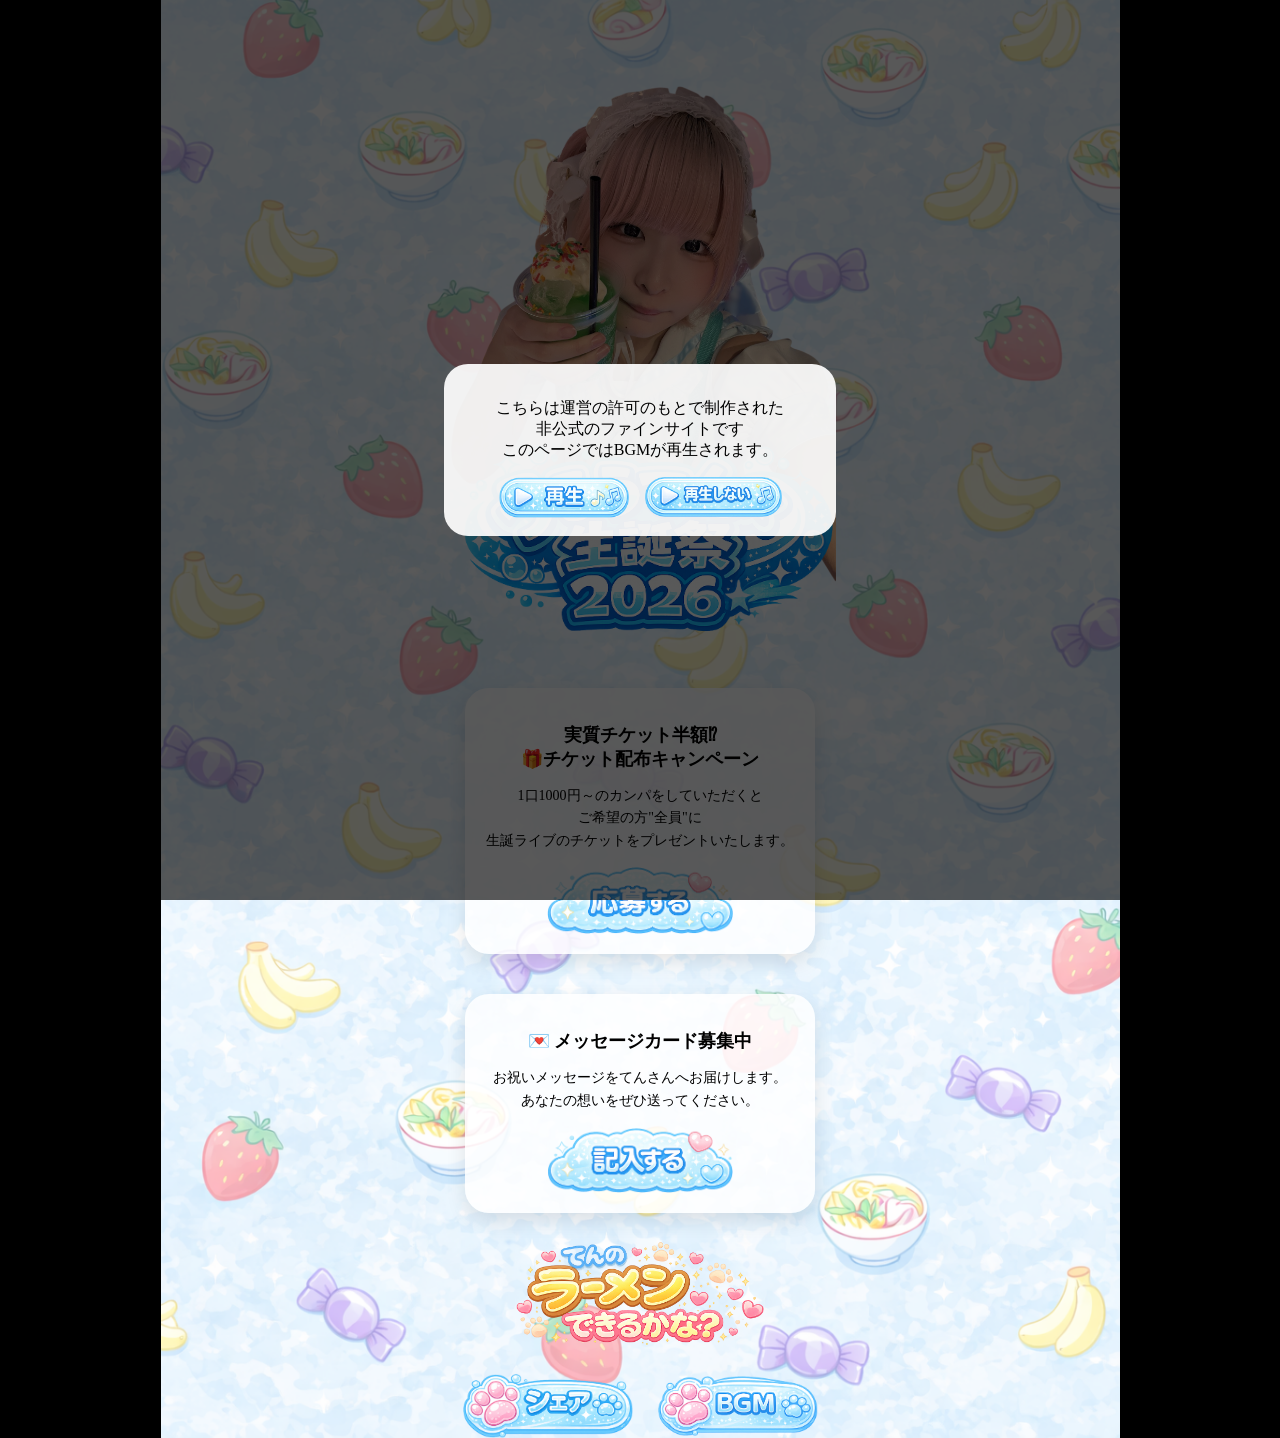
<file: index.html>
﻿<!doctype html>
<html lang="ja">
<head>
    <meta charset="utf-8" />
    <meta name="viewport" content="width=device-width, initial-scale=1" />
    <title>生誕ライブ</title>

    <meta property="og:title" content="てん生誕ライブ特設サイト">
    <meta property="og:description" content="生誕ライブのカンパ募集・メッセージカード受付中！">
    <meta property="og:image" content="https://akki052300.github.io/images/ogpv2.jpg?v=3">
    <meta property="og:url" content="https://akki052300.github.io/">
    <meta property="og:type" content="website">

    <meta name="twitter:card" content="summary_large_image">
    <meta name="twitter:image" content="https://akki052300.github.io/images/ogpv2.jpg?v=3">


    <!-- CSS -->
    <link rel="stylesheet" href="css/site.css" />
</head>

<body>

    <div class="container">

        <div class="idol-wrapper fade-up">
            <img src="images/ten.png" class="idol-photo" alt="idol">
            <img src="images/title.png" class="title-logo" alt="title">
        </div>

        <div class="info-card first-card">
            <h2>実質チケット半額⁉<br>🎁チケット配布キャンペーン</h2>
            <p>
                1口1000円～のカンパをしていただくと<br>
                ご希望の方"全員"に<br>
                生誕ライブのチケットをプレゼントいたします。<br>
            </p>

            <a href="https://passmarket.yahoo.co.jp/event/show/detail/02aq11phrqw41.html"
               class="image-button" target="_blank" rel="noopener noreferrer">
                <img src="images/kanpaButton.png" alt="カンパ募集">
            </a>
        </div>

        <div class="info-card">
            <h2>💌 メッセージカード募集中</h2>
            <p>
                お祝いメッセージをてんさんへお届けします。<br>
                あなたの想いをぜひ送ってください。<br>
            </p>

            <a href="https://forms.gle/zb33x3tH575ubffk9"
               class="image-button" target="_blank" rel="noopener noreferrer">
                <img src="images/messageButton.png" alt="メッセージカード">
            </a>
        </div>

        <a href="game.html" class="image-button game-btn">
            <img src="images/game.png" alt="ミニゲームへ">
        </a>


        <div class="share-area">
            <a id="shareX" href="#" target="_blank" rel="noopener noreferrer" class="image-button share-btn">
                <img src="images/share.png" alt="Xでシェア">
            </a>

            <a id="bgmToggle" class="image-button bgm-btn" href="javascript:void(0)">
                <img id="bgmIcon" src="images/bgm_start.png" alt="BGM切替">
            </a>
        </div>

        <audio id="bgm" src="audio/bgm.mp3" loop></audio>
    </div>

    <div id="bgmModal" class="modal-backdrop">
        <div class="modal">
            <p>
            こちらは運営の許可のもとで制作された<br>
            非公式のファインサイトです<br>
            このページではBGMが再生されます。</p>

            <div class="modal-buttons">
                <a href="javascript:void(0)" id="bgmStart" class="modal-image-btn ok-btn">
                    <img src="images/bgm_on.png" alt="OK（再生）">
                </a>

                <a href="javascript:void(0)" id="bgmOff" class="modal-image-btn off-btn">
                    <img src="images/bgm_off.png" alt="再生しない">
                </a>
            </div>
        </div>
    </div>

    <!-- JS（bodyの最後に置くのが安定） -->
    <script src="js/site.js"></script>
</body>
</html>
</file>
<file: css/site.css>
body {
    margin: 0;
    background: #000; /* �]���΍�̉��n�F */
}


.container {
    min-height: 100vh;
    display: flex;
    flex-direction: column;
    align-items: center;
    justify-content: flex-start; /* �� �����ύX */
    padding-top: 60px; /* ��ɗ]���𑫂� */
    background-size: auto 100%; /* �� �c��100%�A���͎��� */
    background-image: url("/images/background2.png");
    background-repeat: repeat-y;
    background-position: center top;
}



/* ���J�[�h�i�ۘg�j */
.info-card {
    width: 83%;
    max-width: 310px;
    margin: 20px auto 20px;
    padding: 20px;
    background: rgba(255, 255, 255, 0.85);
    border-radius: 24px;
    text-align: center;
    box-shadow: 0 8px 20px rgba(0, 0, 0, 0.1);
}

.first-card {
    margin-top: 100px;
}



    .info-card h2 {
        margin-bottom: 10px;
        font-size: 18px;
    }

    .info-card p {
        font-size: 14px;
        line-height: 1.6;
        margin-bottom: 15px;
    }


/* �{�^���摜 */
.image-button img {
    width: 100%;
    height: auto;
    display: block;
}


/* �A�C�h���摜 */
.idol-wrapper {
    position: relative;
    width: 100%;
    max-width: 360px;
    margin-right: 40px;
}

/* �A�C�h���ʐ^ */
.idol-photo {
    width: 110%;
    display: block;
}



/* ���S��p�A�j���[�V���� */
.fade-logo {
    opacity: 0;
    animation: logoFadeIn 1.8s ease forwards;
    animation-delay: 0.8s;
}

@keyframes logoFadeIn {
    to {
        opacity: 1;
    }
}



/* �t�F�[�h�{�����オ�� */
.fade-up {
    opacity: 0;
    transform: translateY(30px);
    animation: fadeUp 1.5s ease-out forwards;
}

@keyframes fadeUp {
    to {
        opacity: 1;
        transform: translateY(0);
    }
}

/* �{�^�� */
.button-area {
    width: 90%;
    max-width: 360px;
}

.image-button {
    display: block;
    transition: transform 0.15s ease, filter 0.15s ease;
}

    .image-button img {
        width: 60%;
        max-width: 320px;
        margin: 0 auto;
        display: block;
    }

    .image-button:hover img,
    .image-button:active img {
        filter: brightness(1.15);
    }

    .image-button:active {
        transform: scale(0.96);
    }

.title-logo {
    position: absolute;
    top: 90%;
    left: 50%;
    width: 103%;
    margin-left: 28px;
    height: auto;
    display: block;
    pointer-events: none;
    z-index: 2;
    transform-origin: center;
    /* ���� */
    opacity: 0;
    transform: translate(-50%, -50%);
    /* �t�F�[�h �� �����E�������Œ�~�i1�񂾂��j */
    animation: logoFadeIn 1.8s ease forwards, logoSwayOnce 1.4s ease-in-out forwards;
    animation-delay: 0.8s, 2.0s;
}

@keyframes logoFadeIn {
    to {
        opacity: 1;
    }
}

/* �����E�������i�~�܂�Ȃ��j */
@keyframes logoSwayOnce {
    0% {
        transform: translate(-50%, -50%) rotate(0deg);
    }

    33% {
        transform: translate(-50%, -50%) rotate(-2.5deg);
    }

    66% {
        transform: translate(-50%, -50%) rotate(2.5deg);
    }

    100% {
        transform: translate(-50%, -50%) rotate(0deg);
    }
}


.modal-backdrop {
    position: fixed;
    inset: 0;
    display: none; /* �� �����͔�\�� */
    align-items: center;
    justify-content: center;
    padding: 24px;
    background: rgba(0,0,0,0.65);
    z-index: 9999;
}

    .modal-backdrop.show {
        display: flex; /* �� show ���t������\�� */
    }

.modal {
    width: min(92vw, 360px);
    background: rgba(255,255,255,0.92);
    border-radius: 24px;
    padding: 18px 16px;
    text-align: center;
}

/* ���[�_���\�����̓A�j����~���X�N���[���֎~ */
body.modal-open {
    overflow: hidden;
}

    /* ���[�_���\�����̓A�j���[�V�������~�߂� */
    body.modal-open .fade-up,
    body.modal-open .title-logo {
        animation-play-state: paused !important;
    }

.modal-buttons {
    display: flex;
    justify-content: center;
    gap: 16px;
}

/* ���ʃx�[�X�i�T�C�Y�͎������Ȃ��j */
.modal-image-btn {
    display: inline-block;
}

    .modal-image-btn img {
        width: 100%;
        height: auto;
        display: block;
        max-width: none;
    }

    .modal-image-btn:active {
        transform: scale(0.95);
    }

/* �ʃT�C�Y�w�� */
.ok-btn {
    width: 130px;
}
/* OK�{�^�� */
.off-btn {
    width: 137px;
}
/* OFF�{�^�� */

/* ==== �V�F�A�{BGM�̕��сi�m��Łj ==== */
.share-area {
    display: flex;
    justify-content: center;
    align-items: center;
    gap: 25px; /* �� �����������B�K������ */
    margin-top: 24px;
}

    /* share-area ���� image-button �̓u���b�N����߂� */
    .share-area .image-button {
        display: inline-flex !important; /* �� block��ׂ��i�ŏd�v�j */
        width: auto !important;
    }

        /* �摜�� �g�w�肵�����h ��D�� */
        .share-area .image-button img {
            width: auto !important;
            max-width: none !important;
            margin: 0 !important; /* 0 auto ��ׂ� */
        }

    /* �ʃT�C�Y�i�����ŕʁX�ɒ����j */
    .share-area .share-btn img {
        width: 170px !important;
    }

    .share-area .bgm-btn img {
        width: 160px !important;
    }

.game-btn img {
    width: 250px; /* �D�� */
    margin: 0 auto;
}

.panel .panel-btn:disabled {
    opacity: 0.6;
    cursor: not-allowed;
}
</file>
